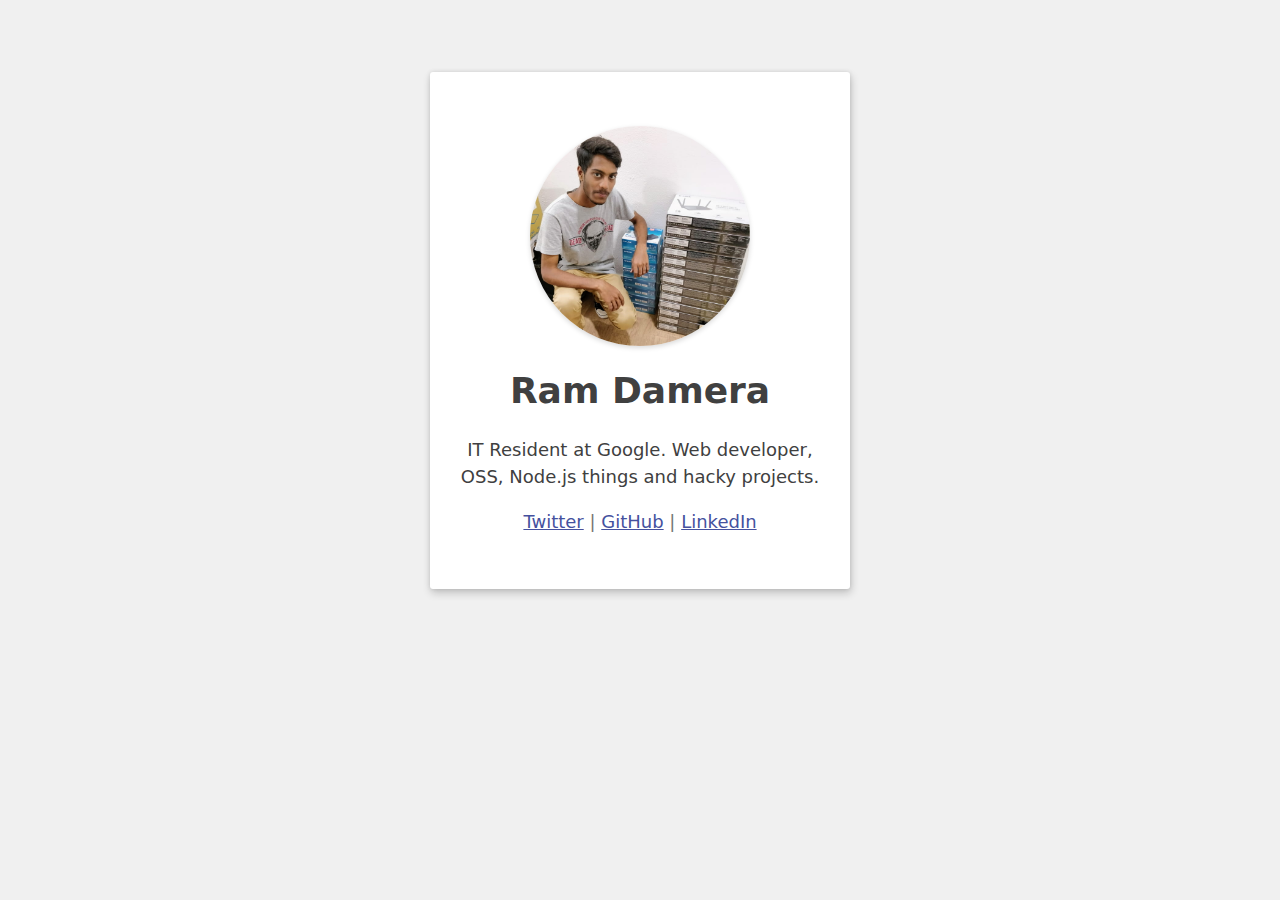
<file: index.html>
<!DOCTYPE html>
<html lang="en">
<head>
  <meta charset="UTF-8">
  <meta name="viewport" content="width=device-width, initial-scale=1">
  <meta name="author" content="r0mflip">

  <title>Ram Damera</title>
  <meta name="description" content="Ram is working on Web, OSS, Node.js">

  <meta name="theme-color" content="#404040">

  <link rel="shortcut icon" href="/favicon.png">
  <link rel="apple-touch-icon-precomposed" sizes="any" href="/favicon.png">

  <meta name="google-site-verification" content="26xOf8rMRcecGF3eoFzRMygxY0P4RNWYH8JenSc3cM8">

  <meta property="og:title" content="Ram is working on Web, OSS, Node.js">
  <meta property="og:type" content="website">
  <meta property="og:url" content="https://r0mflip.github.io/">
  <meta property="og:image" content="https://r0mflip.github.io/img/avatar-1.jpg">

  <meta name="twitter:title" content="Ram is working on Web, OSS, Node.js">
  <meta name="twitter:card" content="summary">
  <meta name="twitter:url" content="https://r0mflip.github.io/">
  <meta name="twitter:image" content="https://r0mflip.github.io/img/avatar-1.jpg">
  <meta name="twitter:creator" content="@r0mflip">

  <style>
    * {
      box-sizing: border-box;
      -webkit-tap-highlight-color: rgba(0, 0, 0, 0);
    }

    *::before, *::after {
      box-sizing: inherit;
    }

    html, body {
      font-family: -apple-system, system-ui, BlinkMacSystemFont, 'Segoe UI',
        Roboto, 'Helvetica Neue', Arial, sans-serif;
      color: #404040;
      font-size: 18px;
      line-height: 1.5;
      background-color: #f0f0f0;

      margin: 0;
      padding: 0;
      display: flex;
      width: 100%;
      min-height: 600px;
      justify-content: center;
    }

    main {
      display: flex;
      flex-direction: column;
      align-items: center;
      max-width: 420px;
      padding: 3em 1.5em;
      margin: 4em 1.5em 2em;
      background-color: #ffffff;
      border-radius: 3px;
      box-shadow: 1px 4px 8px 0px rgba(0, 0, 0, 0.2),
        0 0 4px 0px rgba(0, 0, 0, 0.1);
    }

    main img {
      object-fit: contain;
      width: 220px;
      height: 220px;
      border-radius: 50%;
      box-shadow: 0px 2px 5px 0px rgba(0, 0, 0, 0.15);
    }

    main h1,
    main p {
      margin: 1rem 0 0;
      text-align: center;
    }

    .links {
      color: #767676;
    }

    .links a {
      color: #45519E;
    }

    @media (max-width: 480px) {
      html, body {
        background-color: #ffffff;
      }

      main {
        margin: 2em 1em 1em;
        box-shadow: none;
        border-radius: 0;
      }
    }

    @media (prefers-color-scheme: dark) {
      html, body {
        color: #ffffff;
        background-color: #404040;
      }

      main {
        background-color: #565656;
      }

      .links, .links a {
        color: #dcdcdc;
      }

      @media (max-width: 480px) {
        main {
          background-color: #404040;
        }
      }
    }
  </style>
</head>
<body>

  <main>
    <img src="/img/avatar-1.jpg" alt="Ram's mugshot">
    <h1>Ram Damera</h1>
    <p>IT Resident at Google. Web developer, OSS, Node.js things and hacky projects.</p>

    <p class="links"><a target="_blank" rel="noreferrer noopener" href="https://twitter.com/r0mflip">Twitter</a> | <a target="_blank" rel="noreferrer noopener" href="https://github.com/r0mflip">GitHub</a> | <a target="_blank" rel="noreferrer noopener" href="https://www.linkedin.com/in/ramdamera/">LinkedIn</a></p>
  </main>

</body>
</html>
</file>
